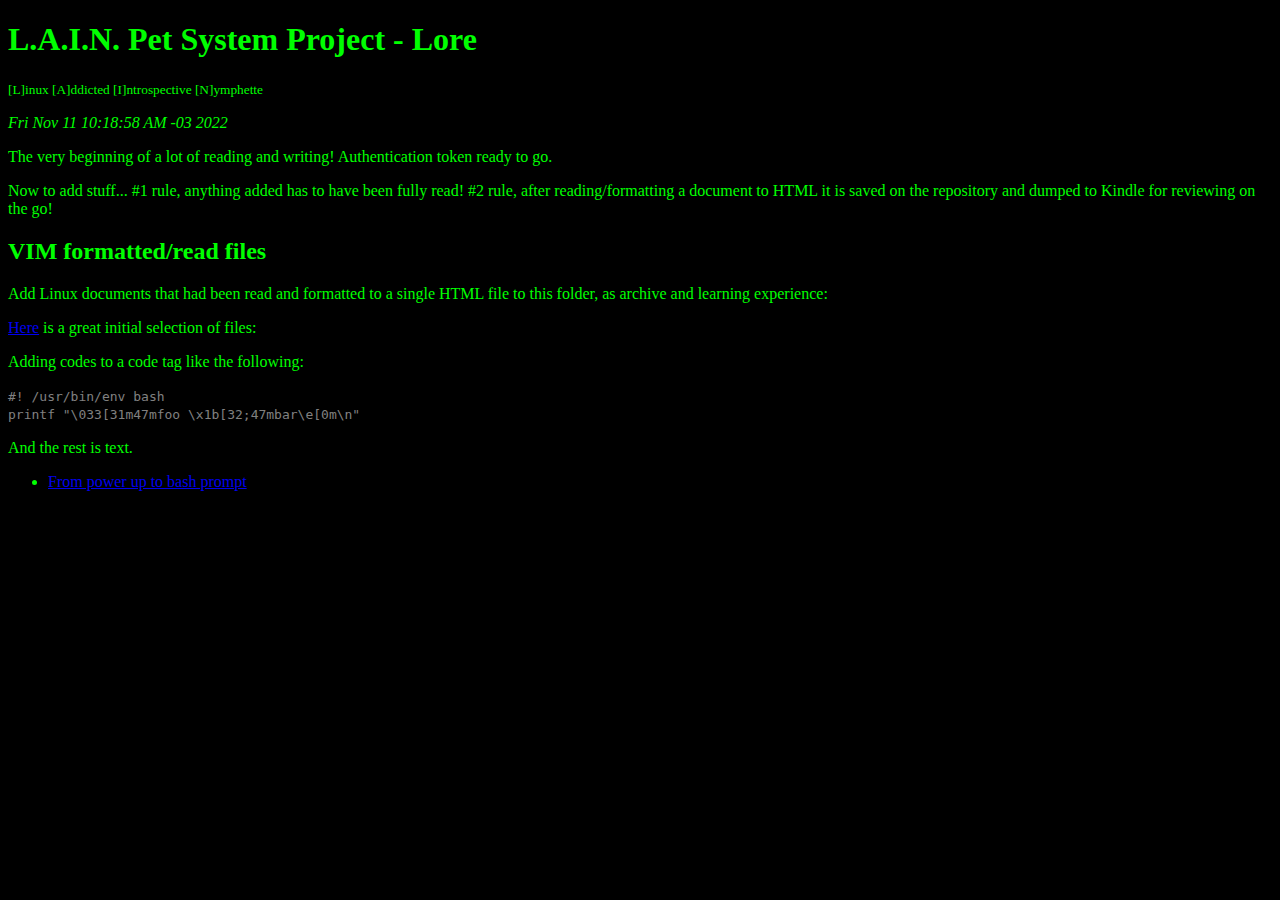
<file: index.html>
<!DOCTYPE html>
<html>
  <head>
    <title>L.A.I.N. Lore</title>
    <link rel="stylesheet" href="style.css">
  </head>
  <body>
    <h1>L.A.I.N. Pet System Project - Lore</h1>
    <p><small>[L]inux [A]ddicted [I]ntrospective [N]ymphette</small></p>
    <p><i>Fri Nov 11 10:18:58 AM -03 2022</i></p>
    <p>The very beginning of a lot of reading and writing! Authentication token ready to go.</p>
    <p>Now to add stuff... #1 rule, anything added has to have been fully read! #2 rule, after reading/formatting a document to HTML it is saved on the repository and dumped to Kindle for reviewing on the go!</p>
    <h2>VIM formatted/read files</h2>
    <p>Add Linux documents that had been read and formatted to a single HTML file to this folder, as archive and learning experience:</p>
    <p><a href="https://tldp.org/HOWTO/HOWTO-INDEX/howtos.html">Here</a> is a great initial selection of files:</p>
    <p>Adding codes to a code tag like the following:</p>
    <code>#! /usr/bin/env bash</code><br>
    <code>printf "\033[31m47mfoo \x1b[32;47mbar\e[0m\n"</code>
    <p>And the rest is text.</p>
    <ul>
      <li><a href="from_powerup_to_bashprompt.html">From power up to bash prompt</a>
    </ul>
  </body>
</html>
</file>
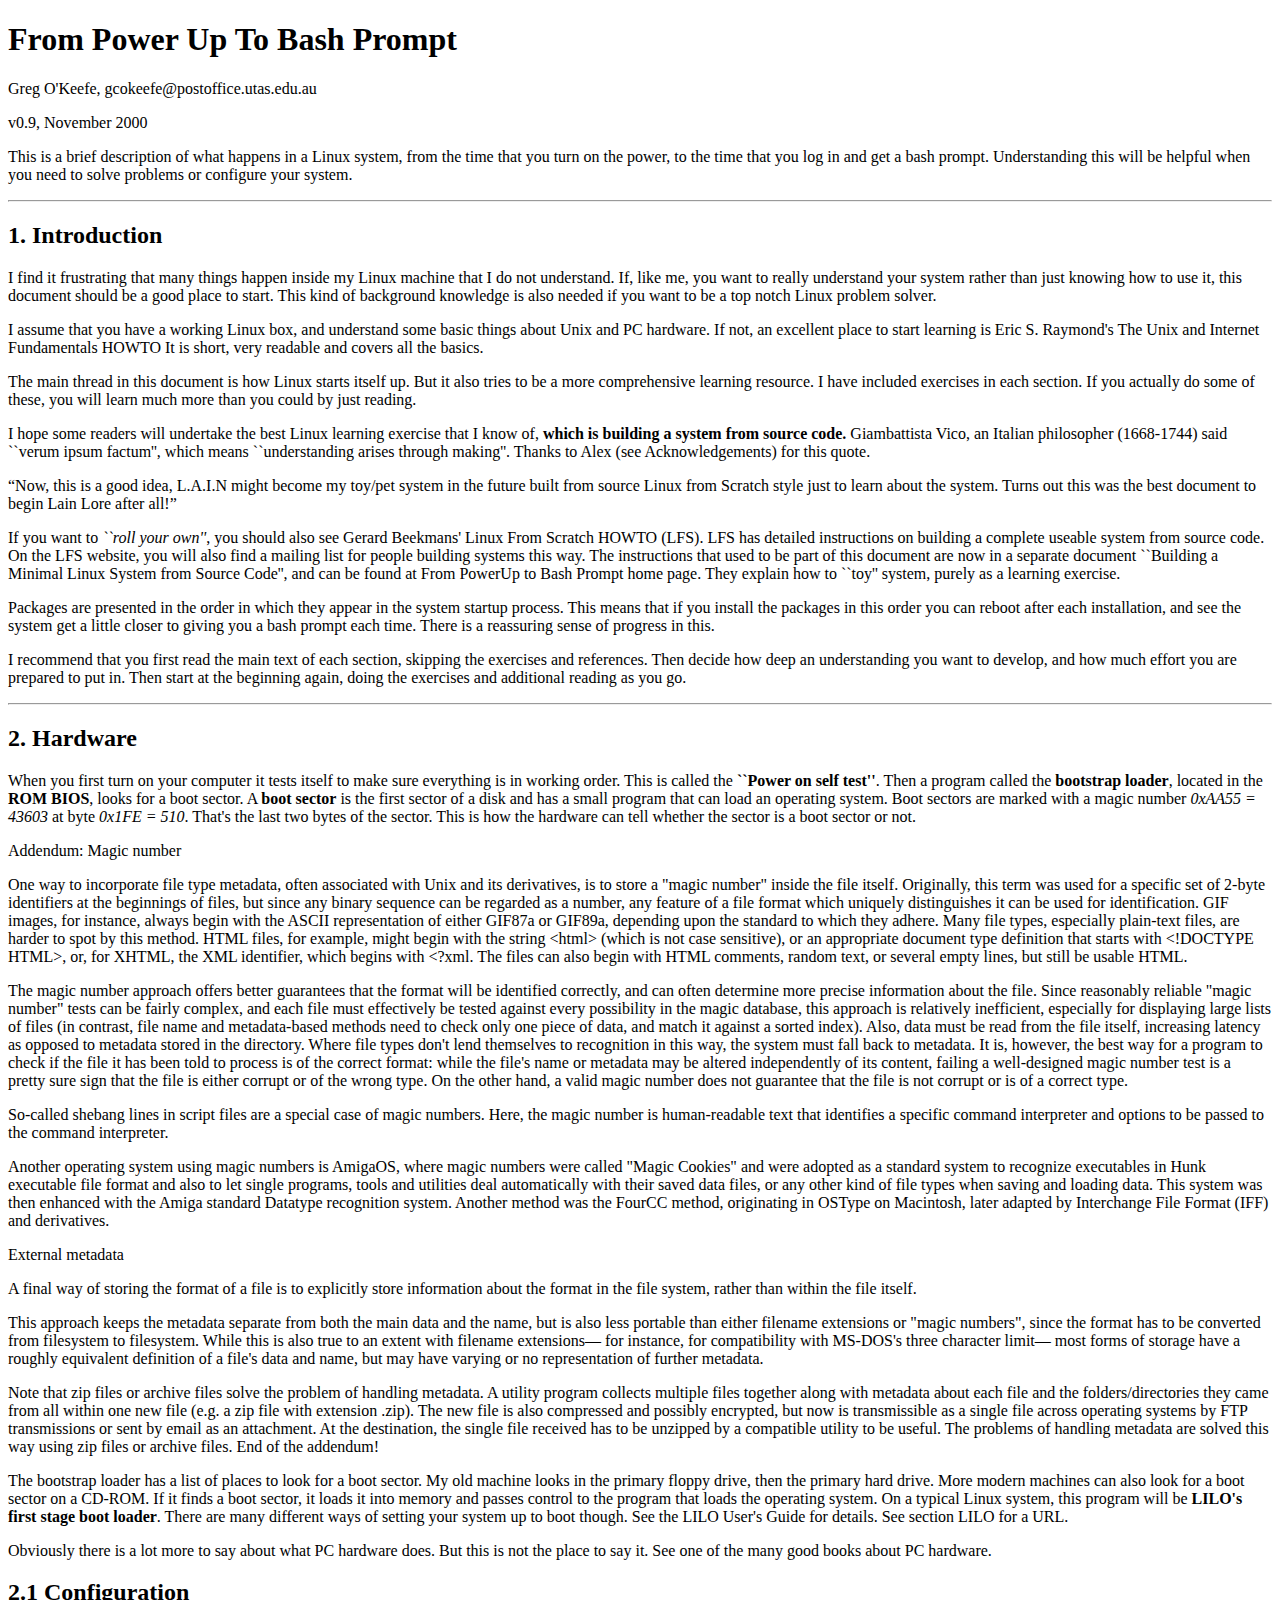
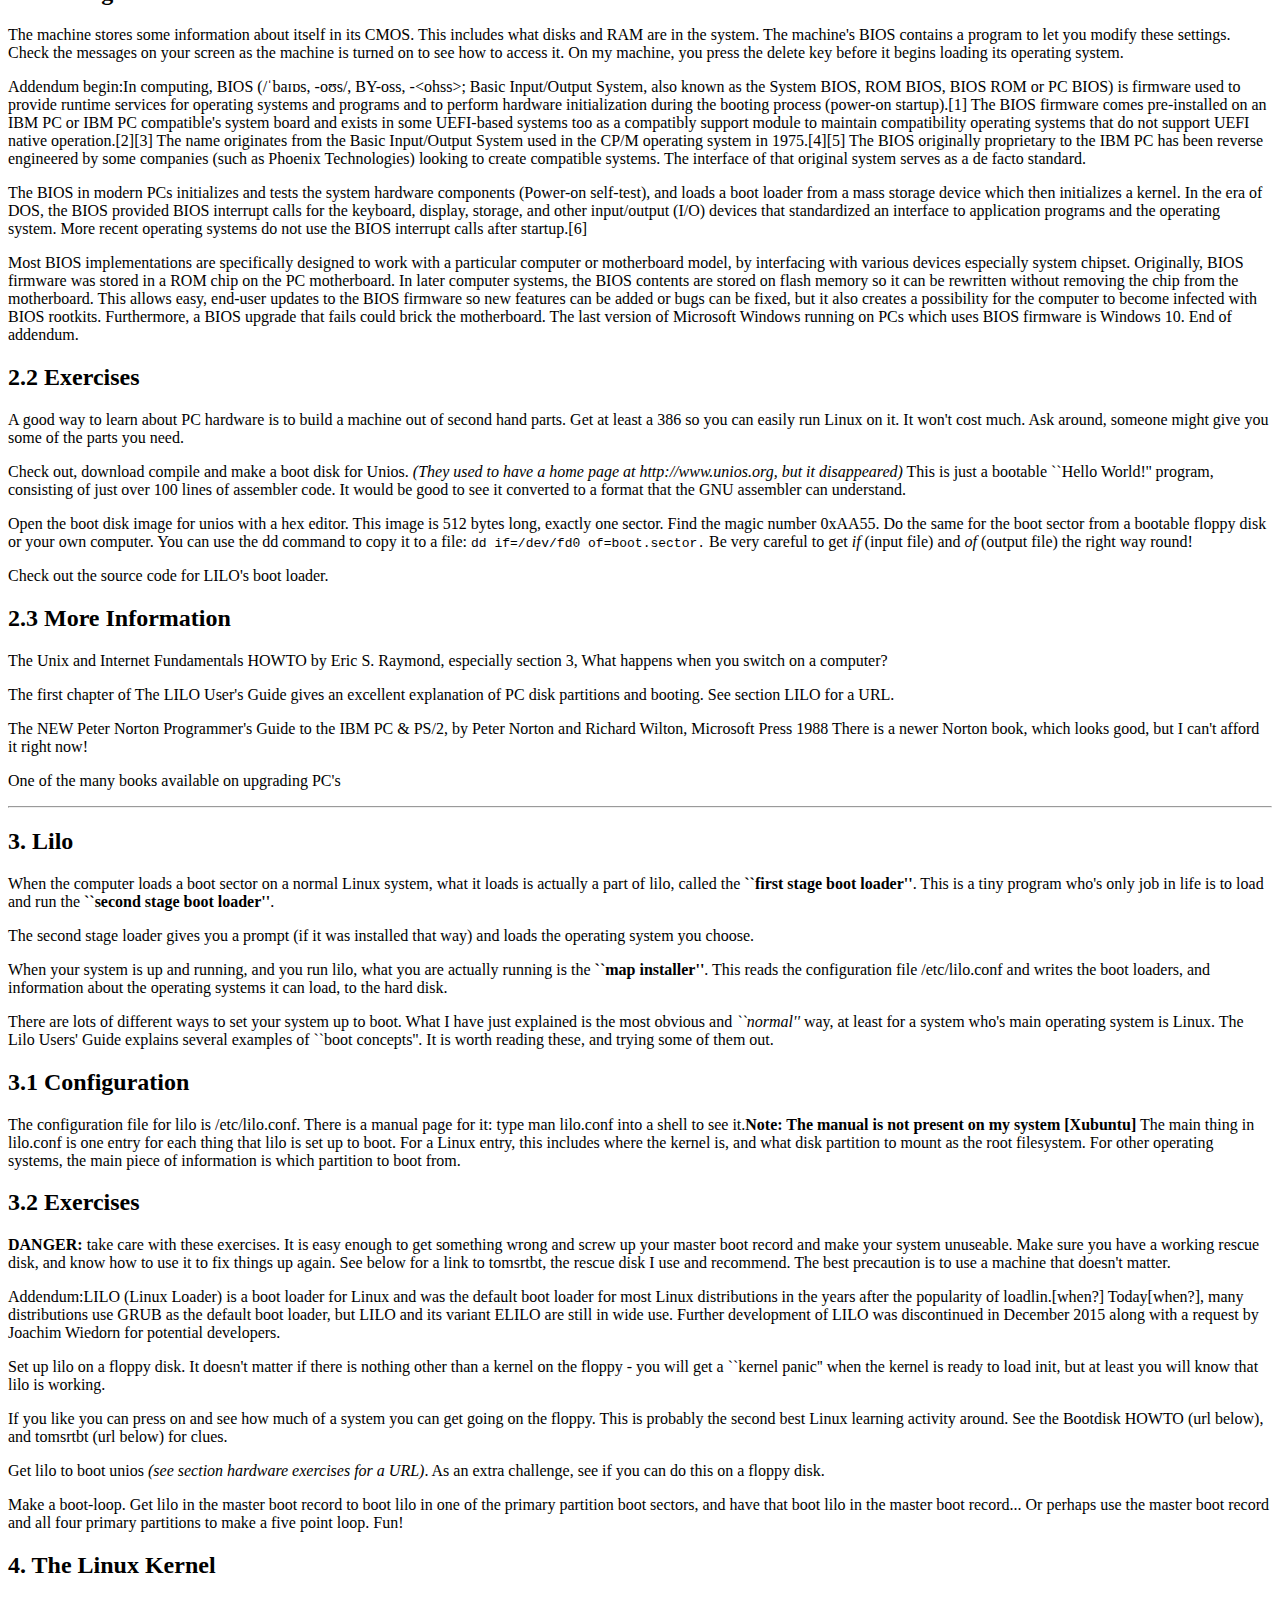
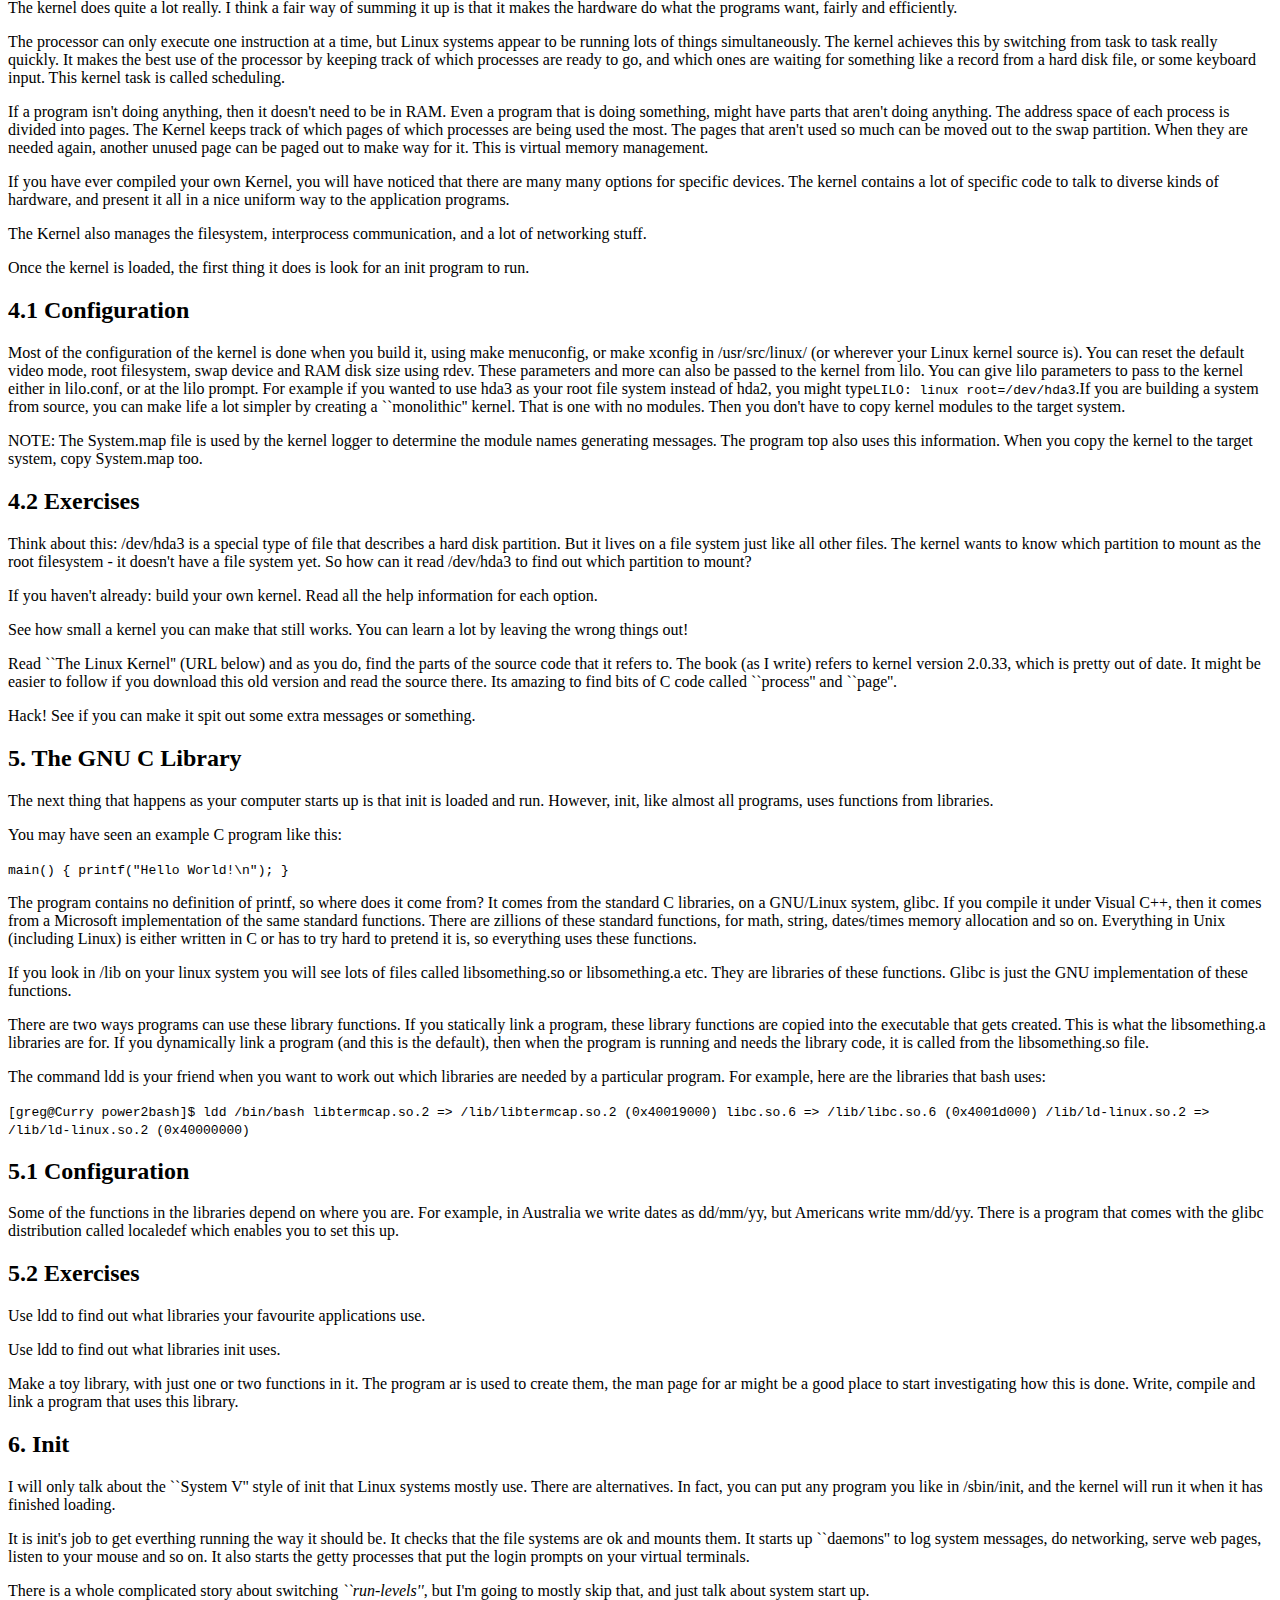
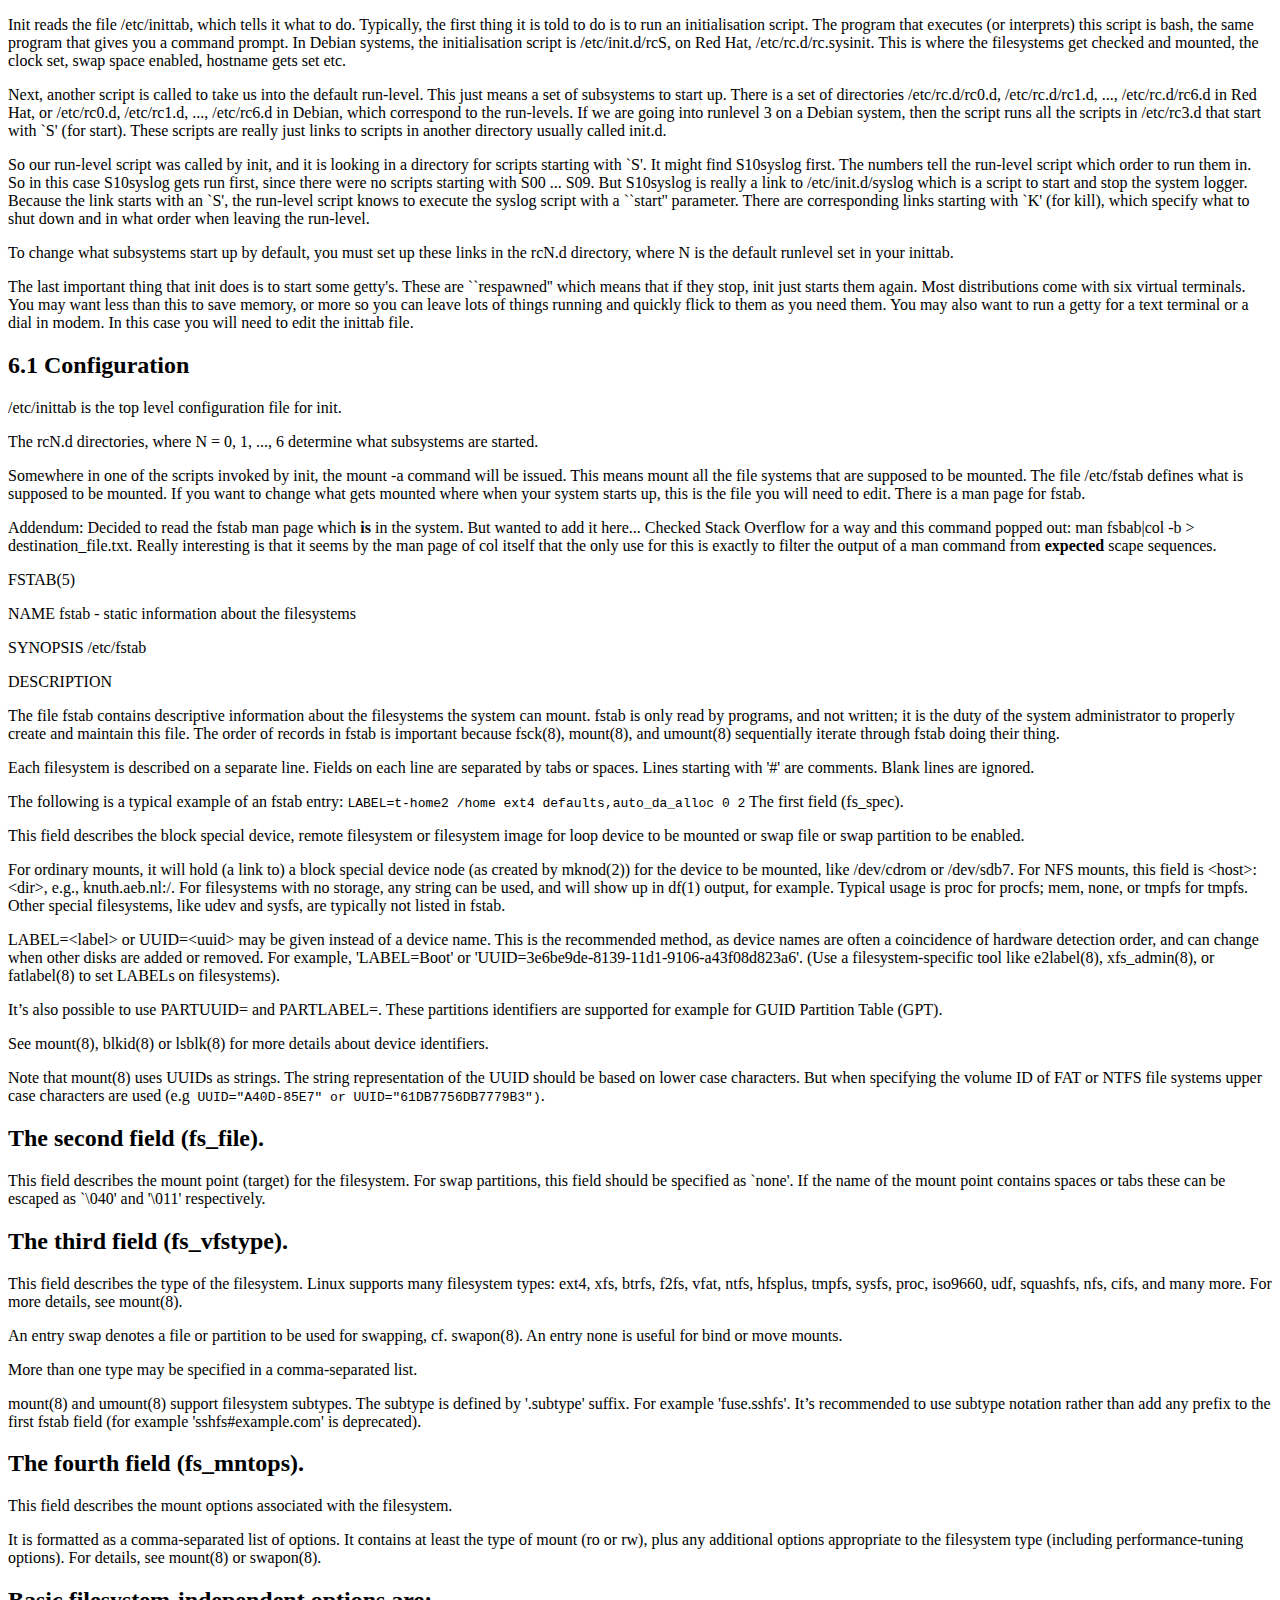
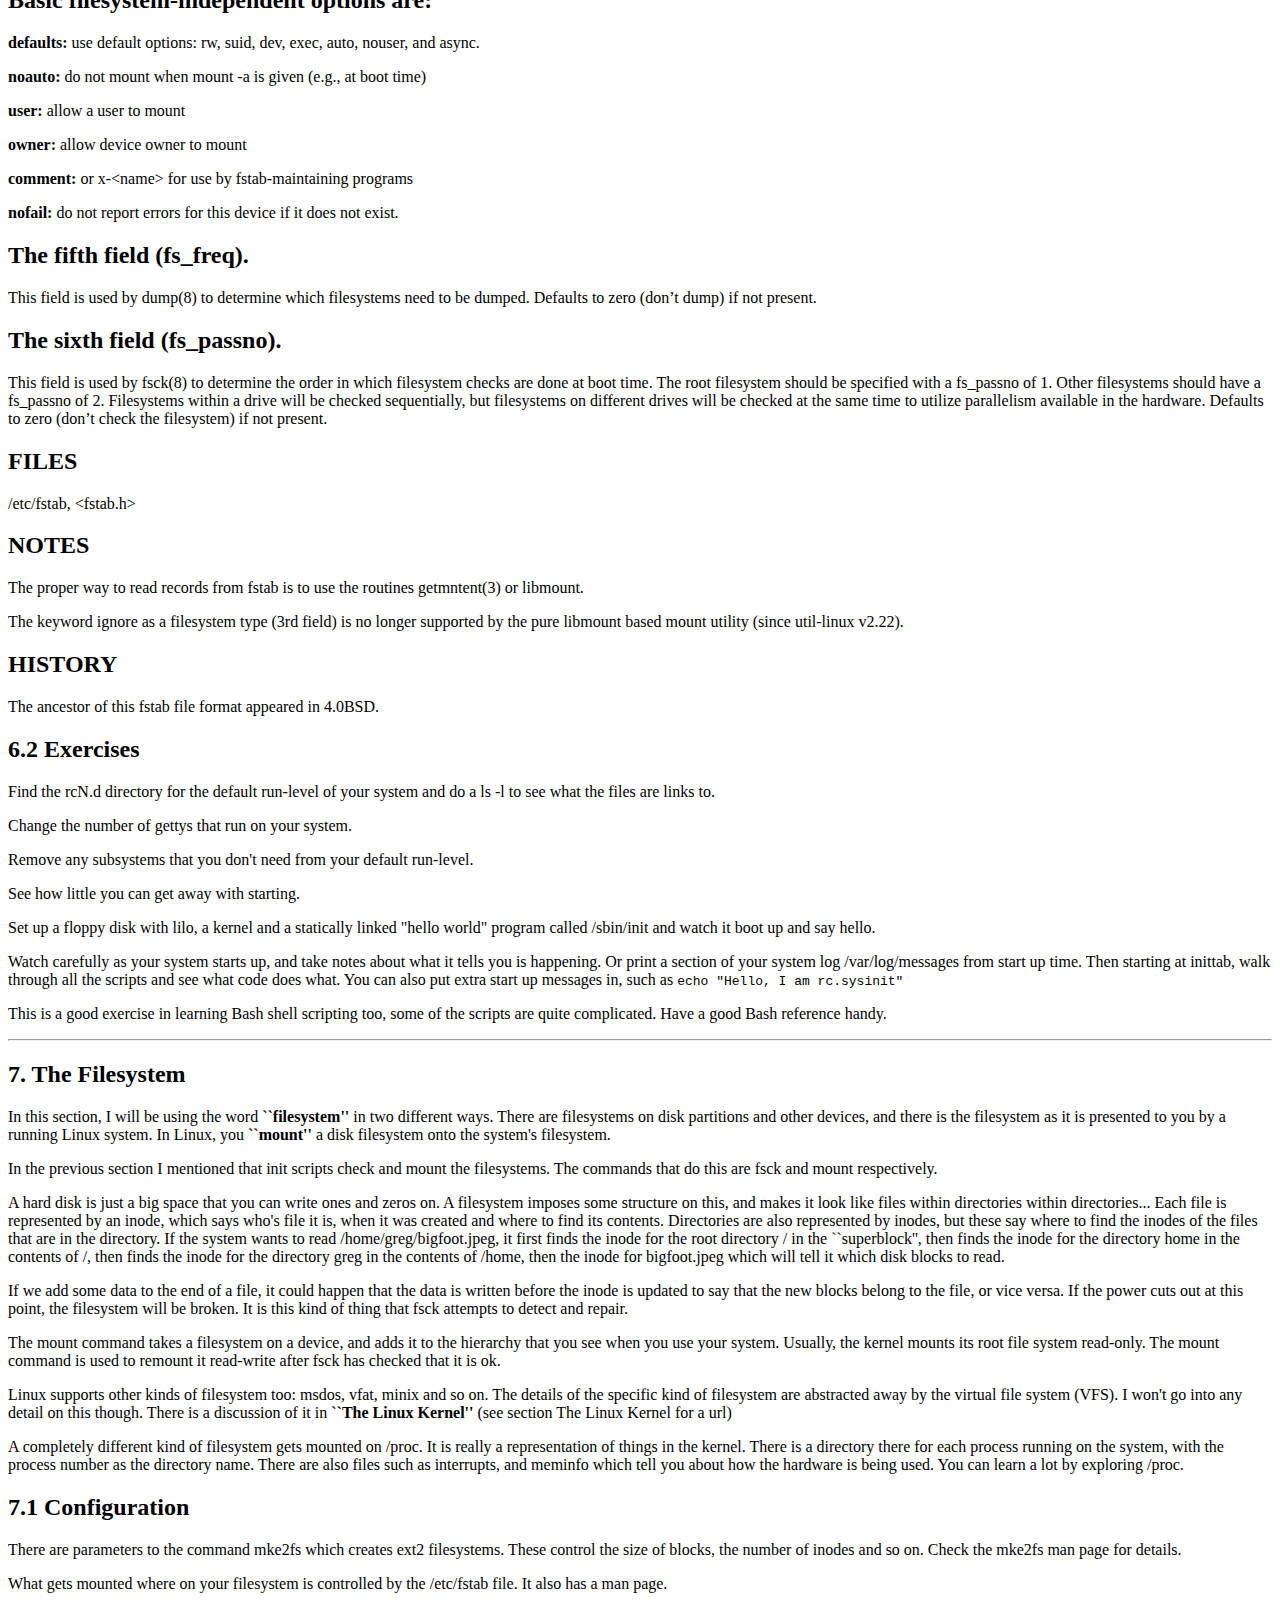
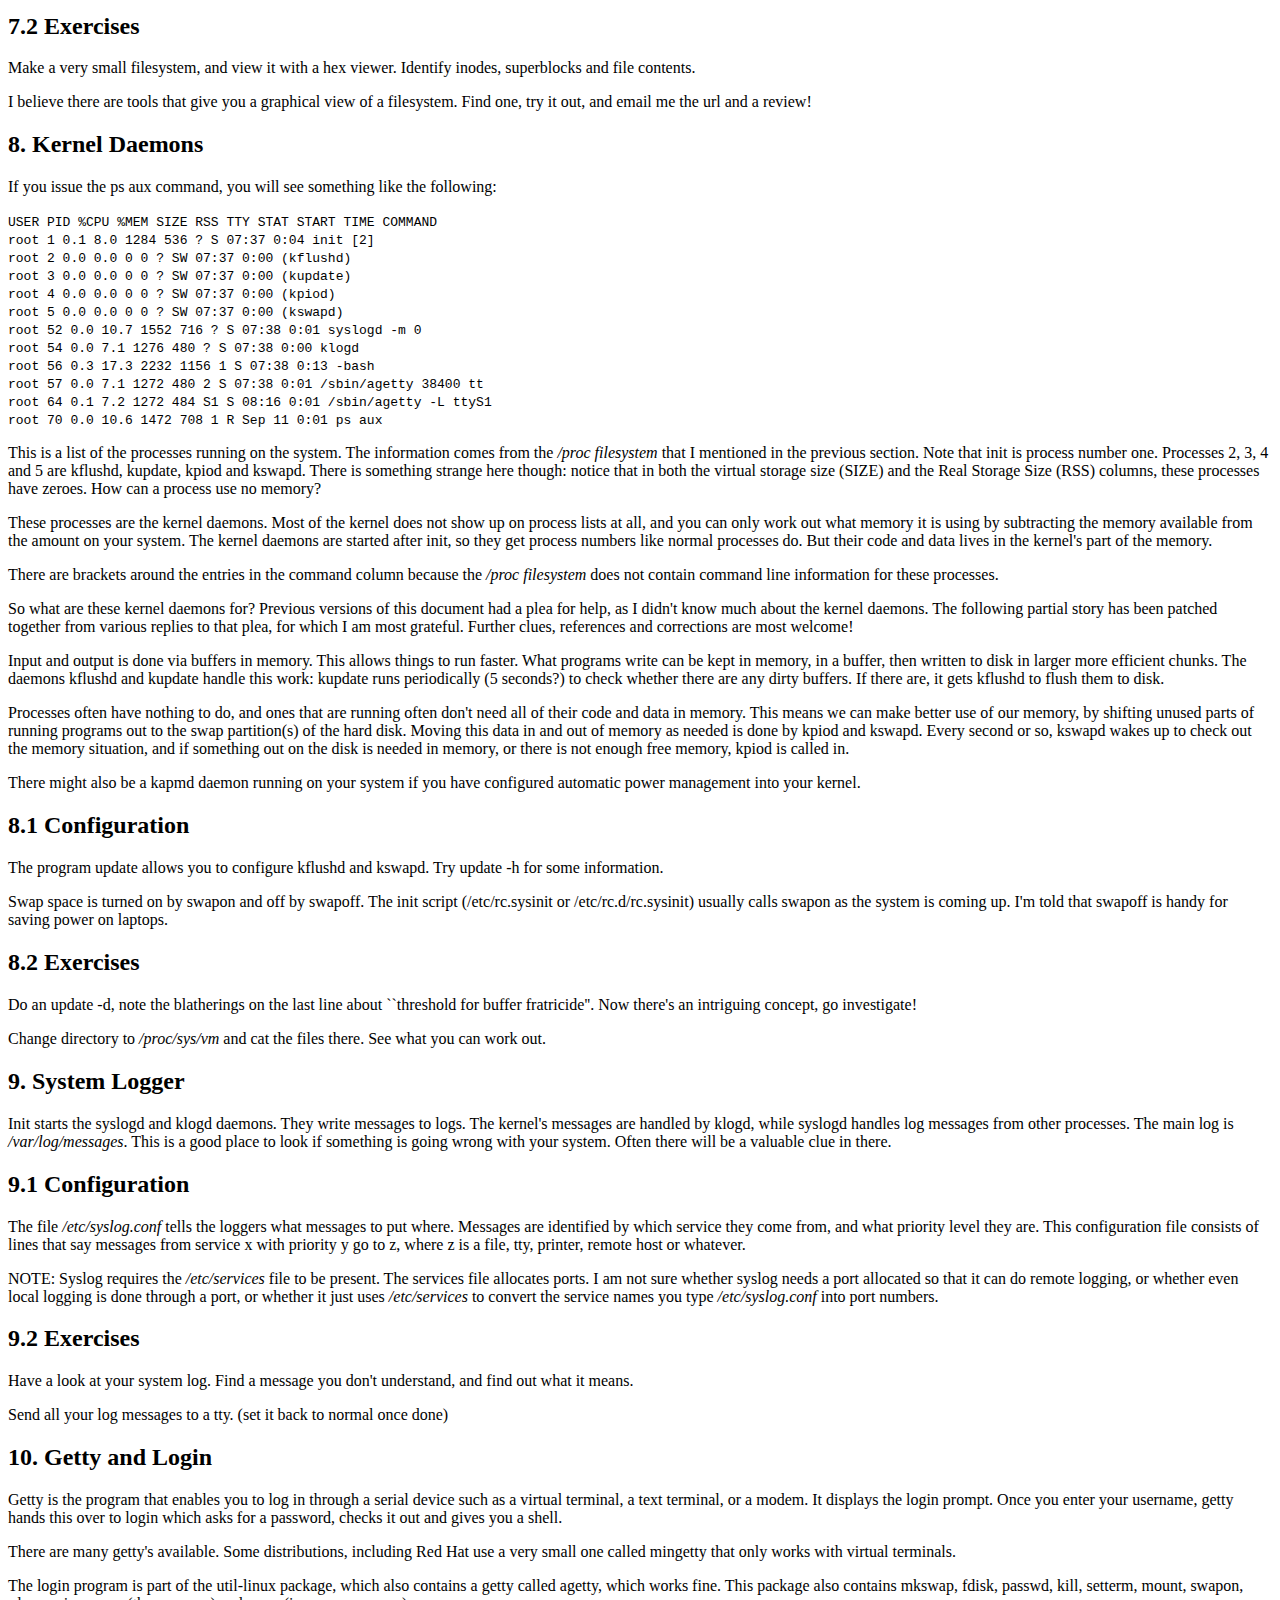
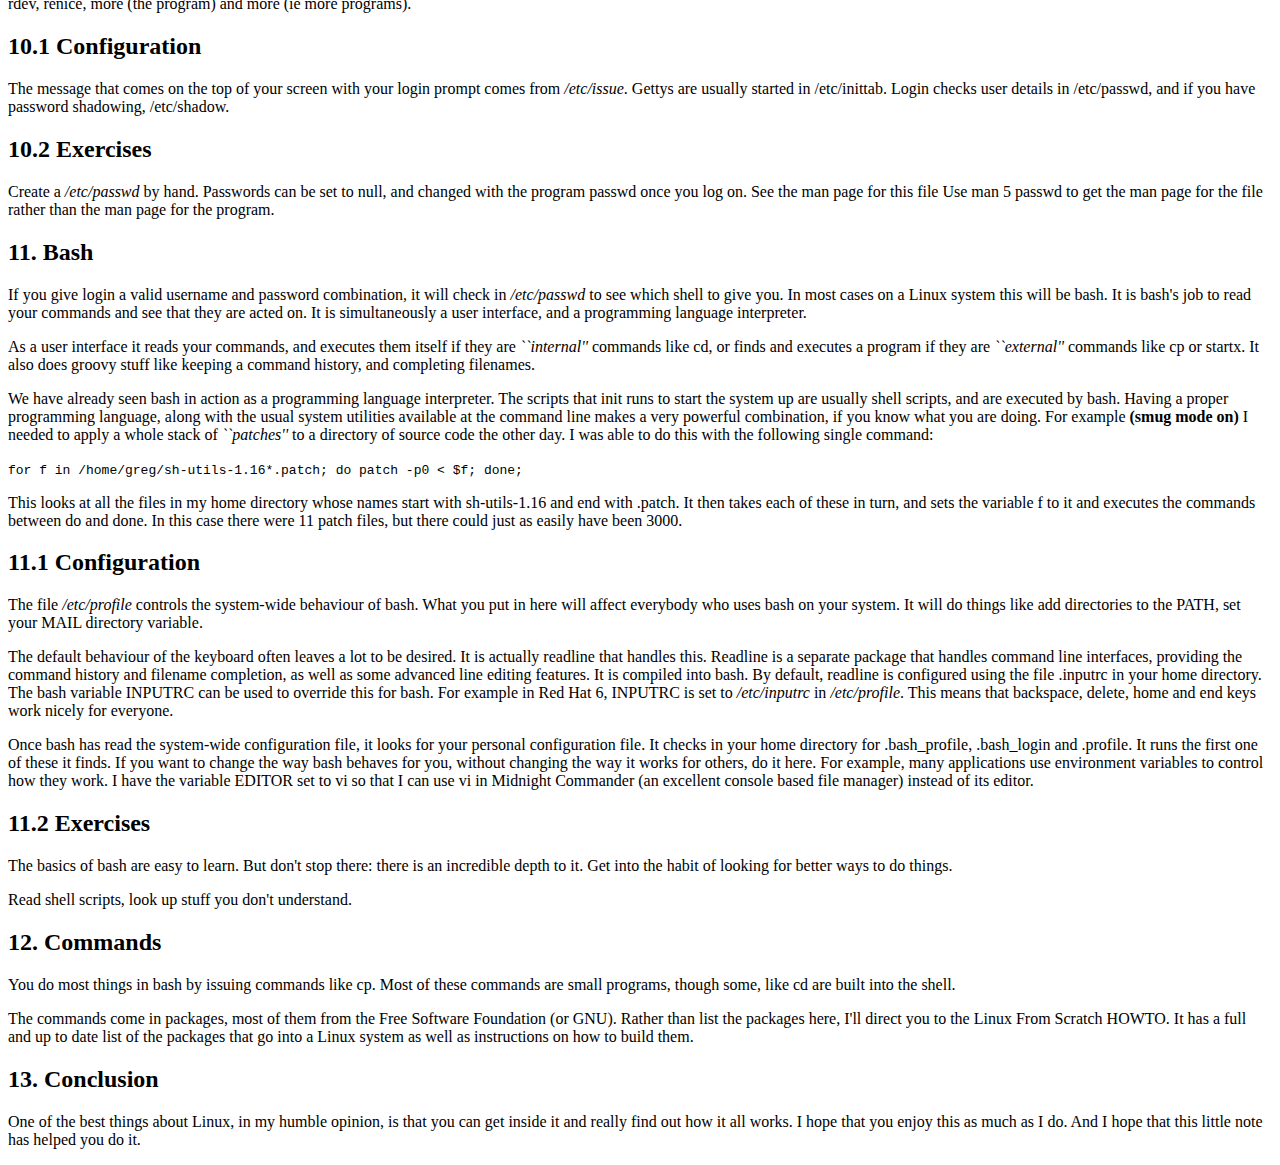
<file: from_powerup_to_bashprompt.html>
<!DOCTYPE html>
<html><head><title>L.A.I.N. Pet Project</title></head><body>
  <h1>From Power Up To Bash Prompt</h1>
  <p>Greg O'Keefe, gcokeefe@postoffice.utas.edu.au</p>
  <p>v0.9, November 2000</p>
  <p>This is a brief description of what happens in a Linux system, from the time that you turn on the power, to the time that you log in and get a bash prompt. Understanding this will be helpful when you need to solve problems or configure your system.</p><hr>
  <h2>1. Introduction</h2>
  <p>I find it frustrating that many things happen inside my Linux machine that I do not understand. If, like me, you want to really understand your system rather than just knowing how to use it, this document should be a good place to start. This kind of background knowledge is also needed if you want to be a top notch Linux problem solver.</p>
  <p>I assume that you have a working Linux box, and understand some basic things about Unix and PC hardware. If not, an excellent place to start learning is Eric S. Raymond's The Unix and Internet Fundamentals HOWTO It is short, very readable and covers all the basics.</p>
  <p>The main thread in this document is how Linux starts itself up. But it also tries to be a more comprehensive learning resource. I have included exercises in each section. If you actually do some of these, you will learn much more than you could by just reading.<p>
  <p>I hope some readers will undertake the best Linux learning exercise that I know of, <strong>which is building a system from source code.</strong> Giambattista Vico, an Italian philosopher (1668-1744) said ``verum ipsum factum'', which means ``understanding arises through making''. Thanks to Alex (see Acknowledgements) for this quote.</p>
  <q>Now, this is a good idea, L.A.I.N might become my toy/pet system in the future built from source Linux from Scratch style just to learn about the system. Turns out this was the best document to begin Lain Lore after all!</q>
  <p>If you want to <i>``roll your own''</i>, you should also see Gerard Beekmans' Linux From Scratch HOWTO (LFS). LFS has detailed instructions on building a complete useable system from source code. On the LFS website, you will also find a mailing list for people building systems this way. The instructions that used to be part of this document are now in a separate document ``Building a Minimal Linux System from Source Code'', and can be found at From PowerUp to Bash Prompt home page. They explain how to ``toy'' system, purely as a learning exercise.</p>
  <p>Packages are presented in the order in which they appear in the system startup process. This means that if you install the packages in this order you can reboot after each installation, and see the system get a little closer to giving you a bash prompt each time. There is a reassuring sense of progress in this.</p>
  <p>I recommend that you first read the main text of each section, skipping the exercises and references. Then decide how deep an understanding you want to develop, and how much effort you are prepared to put in. Then start at the beginning again, doing the exercises and additional reading as you go.</p><hr>
  <h2>2. Hardware</h2>
  <p>When you first turn on your computer it tests itself to make sure everything is in working order. This is called the <strong>``Power on self test''</strong>. Then a program called the <strong>bootstrap loader</strong>, located in the <strong>ROM BIOS</strong>, looks for a boot sector. A <strong>boot sector</strong> is the first sector of a disk and has a small program that can load an operating system. Boot sectors are marked with a magic number <i>0xAA55 = 43603</i> at byte <i>0x1FE = 510</i>. That's the last two bytes of the sector. This is how the hardware can tell whether the sector is a boot sector or not.</p>

  <p>Addendum: Magic number<p>
  <p>One way to incorporate file type metadata, often associated with Unix and its derivatives, is to store a "magic number" inside the file itself. Originally, this term was used for a specific set of 2-byte identifiers at the beginnings of files, but since any binary sequence can be regarded as a number, any feature of a file format which uniquely distinguishes it can be used for identification. GIF images, for instance, always begin with the ASCII representation of either GIF87a or GIF89a, depending upon the standard to which they adhere. Many file types, especially plain-text files, are harder to spot by this method. HTML files, for example, might begin with the string &lt;html&gt; (which is not case sensitive), or an appropriate document type definition that starts with &lt;!DOCTYPE HTML&gt;, or, for XHTML, the XML identifier, which begins with &lt;?xml. The files can also begin with HTML comments, random text, or several empty lines, but still be usable HTML.</p>
  <p>The magic number approach offers better guarantees that the format will be identified correctly, and can often determine more precise information about the file. Since reasonably reliable "magic number" tests can be fairly complex, and each file must effectively be tested against every possibility in the magic database, this approach is relatively inefficient, especially for displaying large lists of files (in contrast, file name and metadata-based methods need to check only one piece of data, and match it against a sorted index). Also, data must be read from the file itself, increasing latency as opposed to metadata stored in the directory. Where file types don't lend themselves to recognition in this way, the system must fall back to metadata. It is, however, the best way for a program to check if the file it has been told to process is of the correct format: while the file's name or metadata may be altered independently of its content, failing a well-designed magic number test is a pretty sure sign that the file is either corrupt or of the wrong type. On the other hand, a valid magic number does not guarantee that the file is not corrupt or is of a correct type.</p>
  <p>So-called shebang lines in script files are a special case of magic numbers. Here, the magic number is human-readable text that identifies a specific command interpreter and options to be passed to the command interpreter.</p>
  <p>Another operating system using magic numbers is AmigaOS, where magic numbers were called "Magic Cookies" and were adopted as a standard system to recognize executables in Hunk executable file format and also to let single programs, tools and utilities deal automatically with their saved data files, or any other kind of file types when saving and loading data. This system was then enhanced with the Amiga standard Datatype recognition system. Another method was the FourCC method, originating in OSType on Macintosh, later adapted by Interchange File Format (IFF) and derivatives.</p>
  <p>External metadata</p>
  <p>A final way of storing the format of a file is to explicitly store information about the format in the file system, rather than within the file itself.</p>
  <p>This approach keeps the metadata separate from both the main data and the name, but is also less portable than either filename extensions or "magic numbers", since the format has to be converted from filesystem to filesystem. While this is also true to an extent with filename extensions— for instance, for compatibility with MS-DOS's three character limit— most forms of storage have a roughly equivalent definition of a file's data and name, but may have varying or no representation of further metadata.</p>
  <p>Note that zip files or archive files solve the problem of handling metadata. A utility program collects multiple files together along with metadata about each file and the folders/directories they came from all within one new file (e.g. a zip file with extension .zip). The new file is also compressed and possibly encrypted, but now is transmissible as a single file across operating systems by FTP transmissions or sent by email as an attachment. At the destination, the single file received has to be unzipped by a compatible utility to be useful. The problems of handling metadata are solved this way using zip files or archive files. End of the addendum!</P>
  <p>The bootstrap loader has a list of places to look for a boot sector. My old machine looks in the primary floppy drive, then the primary hard drive. More modern machines can also look for a boot sector on a CD-ROM. If it finds a boot sector, it loads it into memory and passes control to the program that loads the operating system. On a typical Linux system, this program will be <strong>LILO's first stage boot loader</strong>. There are many different ways of setting your system up to boot though. See the LILO User's Guide for details. See section LILO for a URL.</p>
  <p>Obviously there is a lot more to say about what PC hardware does. But this is not the place to say it. See one of the many good books about PC hardware.</p>
  <h2>2.1 Configuration</h2>
  <p>The machine stores some information about itself in its CMOS. This includes what disks and RAM are in the system. The machine's BIOS contains a program to let you modify these settings. Check the messages on your screen as the machine is turned on to see how to access it. On my machine, you press the delete key before it begins loading its operating system.</p>
  <p>Addendum begin:In computing, BIOS (/ˈbaɪɒs, -oʊs/, BY-oss, -&lt;ohss&gt;; Basic Input/Output System, also known as the System BIOS, ROM BIOS, BIOS ROM or PC BIOS) is firmware used to provide runtime services for operating systems and programs and to perform hardware initialization during the booting process (power-on startup).[1] The BIOS firmware comes pre-installed on an IBM PC or IBM PC compatible's system board and exists in some UEFI-based systems too as a compatibly support module to maintain compatibility operating systems that do not support UEFI native operation.[2][3] The name originates from the Basic Input/Output System used in the CP/M operating system in 1975.[4][5] The BIOS originally proprietary to the IBM PC has been reverse engineered by some companies (such as Phoenix Technologies) looking to create compatible systems. The interface of that original system serves as a de facto standard.</p>
  <p>The BIOS in modern PCs initializes and tests the system hardware components (Power-on self-test), and loads a boot loader from a mass storage device which then initializes a kernel. In the era of DOS, the BIOS provided BIOS interrupt calls for the keyboard, display, storage, and other input/output (I/O) devices that standardized an interface to application programs and the operating system. More recent operating systems do not use the BIOS interrupt calls after startup.[6]</p>
  <p>Most BIOS implementations are specifically designed to work with a particular computer or motherboard model, by interfacing with various devices especially system chipset. Originally, BIOS firmware was stored in a ROM chip on the PC motherboard. In later computer systems, the BIOS contents are stored on flash memory so it can be rewritten without removing the chip from the motherboard. This allows easy, end-user updates to the BIOS firmware so new features can be added or bugs can be fixed, but it also creates a possibility for the computer to become infected with BIOS rootkits. Furthermore, a BIOS upgrade that fails could brick the motherboard. The last version of Microsoft Windows running on PCs which uses BIOS firmware is Windows 10. End of addendum.</p>
  <h2>2.2 Exercises</h2>
  <p>A good way to learn about PC hardware is to build a machine out of second hand parts. Get at least a 386 so you can easily run Linux on it. It won't cost much. Ask around, someone might give you some of the parts you need.</p>
  <p>Check out, download compile and make a boot disk for Unios. <i>(They used to have a home page at http://www.unios.org, but it disappeared)</i> This is just a bootable ``Hello World!'' program, consisting of just over 100 lines of assembler code. It would be good to see it converted to a format that the GNU assembler can understand.</p>
  <p>Open the boot disk image for unios with a hex editor. This image is 512 bytes long, exactly one sector. Find the magic number 0xAA55. Do the same for the boot sector from a bootable floppy disk or your own computer. You can use the dd command to copy it to a file: <code>dd if=/dev/fd0 of=boot.sector.</code> Be very careful to get <i>if</i> (input file) and <i>of</i> (output file) the right way round!</p>
  <p>Check out the source code for LILO's boot loader.</p>
  <h2>2.3 More Information</h2>
  <p>The Unix and Internet Fundamentals HOWTO by Eric S. Raymond, especially section 3, What happens when you switch on a computer?</p>
  <p>The first chapter of The LILO User's Guide gives an excellent explanation of PC disk partitions and booting. See section LILO for a URL.</p>
  <p>The NEW Peter Norton Programmer's Guide to the IBM PC & PS/2, by Peter Norton and Richard Wilton, Microsoft Press 1988 There is a newer Norton book, which looks good, but I can't afford it right now!</p>
  <p>One of the many books available on upgrading PC's</p><hr>
  <h2>3. Lilo</h2>
  <p>When the computer loads a boot sector on a normal Linux system, what it loads is actually a part of lilo, called the <strong>``first stage boot loader''</strong>. This is a tiny program who's only job in life is to load and run the <strong>``second stage boot loader''</strong>.</p>
  <p>The second stage loader gives you a prompt (if it was installed that way) and loads the operating system you choose.</p>
  <p>When your system is up and running, and you run lilo, what you are actually running is the <strong>``map installer''</strong>. This reads the configuration file /etc/lilo.conf and writes the boot loaders, and information about the operating systems it can load, to the hard disk.</p>
  <p>There are lots of different ways to set your system up to boot. What I have just explained is the most obvious and <i>``normal''</i> way, at least for a system who's main operating system is Linux. The Lilo Users' Guide explains several examples of ``boot concepts''. It is worth reading these, and trying some of them out.</p>
  <h2>3.1 Configuration</h2>
  <p>The configuration file for lilo is /etc/lilo.conf. There is a manual page for it: type man lilo.conf into a shell to see it.<strong>Note: The manual is not present on my system [Xubuntu]</strong> The main thing in lilo.conf is one entry for each thing that lilo is set up to boot. For a Linux entry, this includes where the kernel is, and what disk partition to mount as the root filesystem. For other operating systems, the main piece of information is which partition to boot from.</p>
  <h2>3.2 Exercises</h2>
  <p><strong>DANGER:</strong> take care with these exercises. It is easy enough to get something wrong and screw up your master boot record and make your system unuseable. Make sure you have a working rescue disk, and know how to use it to fix things up again. See below for a link to tomsrtbt, the rescue disk I use and recommend. The best precaution is to use a machine that doesn't matter.</p><p>Addendum:LILO (Linux Loader) is a boot loader for Linux and was the default boot loader for most Linux distributions in the years after the popularity of loadlin.[when?] Today[when?], many distributions use GRUB as the default boot loader, but LILO and its variant ELILO are still in wide use. Further development of LILO was discontinued in December 2015 along with a request by Joachim Wiedorn for potential developers.</p>
  <p>Set up lilo on a floppy disk. It doesn't matter if there is nothing other than a kernel on the floppy - you will get a ``kernel panic'' when the kernel is ready to load init, but at least you will know that lilo is working.</p>
  <p>If you like you can press on and see how much of a system you can get going on the floppy. This is probably the second best Linux learning activity around. See the Bootdisk HOWTO (url below), and tomsrtbt (url below) for clues.</p>
  <p>Get lilo to boot unios <i>(see section hardware exercises for a URL)</i>. As an extra challenge, see if you can do this on a floppy disk.</p>
  <p>Make a boot-loop. Get lilo in the master boot record to boot lilo in one of the primary partition boot sectors, and have that boot lilo in the master boot record... Or perhaps use the master boot record and all four primary partitions to make a five point loop. Fun!</p>
  <h2>4. The Linux Kernel</h2>
  <p>The kernel does quite a lot really. I think a fair way of summing it up is that it makes the hardware do what the programs want, fairly and efficiently.</p>
  <p>The processor can only execute one instruction at a time, but Linux systems appear to be running lots of things simultaneously. The kernel achieves this by switching from task to task really quickly. It makes the best use of the processor by keeping track of which processes are ready to go, and which ones are waiting for something like a record from a hard disk file, or some keyboard input. This kernel task is called scheduling.</p>
  <p>If a program isn't doing anything, then it doesn't need to be in RAM. Even a program that is doing something, might have parts that aren't doing anything. The address space of each process is divided into pages. The Kernel keeps track of which pages of which processes are being used the most. The pages that aren't used so much can be moved out to the swap partition. When they are needed again, another unused page can be paged out to make way for it. This is virtual memory management.</p>
  <p>If you have ever compiled your own Kernel, you will have noticed that there are many many options for specific devices. The kernel contains a lot of specific code to talk to diverse kinds of hardware, and present it all in a nice uniform way to the application programs.</p>
  <p>The Kernel also manages the filesystem, interprocess communication, and a lot of networking stuff.</p>
  <p>Once the kernel is loaded, the first thing it does is look for an init program to run.</p>
  <h2>4.1 Configuration</h2>
  <p>Most of the configuration of the kernel is done when you build it, using make menuconfig, or make xconfig in /usr/src/linux/ (or wherever your Linux kernel source is). You can reset the default video mode, root filesystem, swap device and RAM disk size using rdev. These parameters and more can also be passed to the kernel from lilo. You can give lilo parameters to pass to the kernel either in lilo.conf, or at the lilo prompt. For example if you wanted to use hda3 as your root file system instead of hda2, you might type<code>LILO: linux root=/dev/hda3</code>.If you are building a system from source, you can make life a lot simpler by creating a ``monolithic'' kernel. That is one with no modules. Then you don't have to copy kernel modules to the target system.</p>
  <p>NOTE: The System.map file is used by the kernel logger to determine the module names generating messages. The program top also uses this information. When you copy the kernel to the target system, copy System.map too.</p>
  <h2>4.2 Exercises</h2>
  <p>Think about this: /dev/hda3 is a special type of file that describes a hard disk partition. But it lives on a file system just like all other files. The kernel wants to know which partition to mount as the root filesystem - it doesn't have a file system yet. So how can it read /dev/hda3 to find out which partition to mount?</p>
  <p>If you haven't already: build your own kernel. Read all the help information for each option.</p>
  <p>See how small a kernel you can make that still works. You can learn a lot by leaving the wrong things out!</p>
  <p>Read ``The Linux Kernel'' (URL below) and as you do, find the parts of the source code that it refers to. The book (as I write) refers to kernel version 2.0.33, which is pretty out of date. It might be easier to follow if you download this old version and read the source there. Its amazing to find bits of C code called ``process'' and ``page''.</p>
  <p>Hack! See if you can make it spit out some extra messages or something.</p>
  <h2>5. The GNU C Library</h2>
  <p>The next thing that happens as your computer starts up is that init is loaded and run. However, init, like almost all programs, uses functions from libraries.<p>
  <p>You may have seen an example C program like this:</p>
  <code>
	  main() {
		  printf("Hello World!\n");
	  }
  </code>
  <p>The program contains no definition of printf, so where does it come from? It comes from the standard C libraries, on a GNU/Linux system, glibc. If you compile it under Visual C++, then it comes from a Microsoft implementation of the same standard functions. There are zillions of these standard functions, for math, string, dates/times memory allocation and so on. Everything in Unix (including Linux) is either written in C or has to try hard to pretend it is, so everything uses these functions.</p>
  <p>If you look in /lib on your linux system you will see lots of files called libsomething.so or libsomething.a etc. They are libraries of these functions. Glibc is just the GNU implementation of these functions.</p>
  <p>There are two ways programs can use these library functions. If you statically link a program, these library functions are copied into the executable that gets created. This is what the libsomething.a libraries are for. If you dynamically link a program (and this is the default), then when the program is running and needs the library code, it is called from the libsomething.so file.</p>
  <p>The command ldd is your friend when you want to work out which libraries are needed by a particular program. For example, here are the libraries that bash uses:</p><code>
	  [greg@Curry power2bash]$ ldd /bin/bash
		  libtermcap.so.2 => /lib/libtermcap.so.2 (0x40019000)
		  libc.so.6 => /lib/libc.so.6 (0x4001d000)
		  /lib/ld-linux.so.2 => /lib/ld-linux.so.2 (0x40000000)
  </code></p>
  <h2>5.1 Configuration</h2>
  <p>Some of the functions in the libraries depend on where you are. For example, in Australia we write dates as dd/mm/yy, but Americans write mm/dd/yy. There is a program that comes with the glibc distribution called localedef which enables you to set this up.<p>
  <h2>5.2 Exercises</h2>
  <p>Use ldd to find out what libraries your favourite applications use.</p>
  <p>Use ldd to find out what libraries init uses.</p>
  <p>Make a toy library, with just one or two functions in it. The program ar is used to create them, the man page for ar might be a good place to start investigating how this is done. Write, compile and link a program that uses this library.</p>
  <h2>6. Init</h2>
  <p>I will only talk about the ``System V'' style of init that Linux systems mostly use. There are alternatives. In fact, you can put any program you like in /sbin/init, and the kernel will run it when it has finished loading.</p>
  <p>It is init's job to get everthing running the way it should be. It checks that the file systems are ok and mounts them. It starts up ``daemons'' to log system messages, do networking, serve web pages, listen to your mouse and so on. It also starts the getty processes that put the login prompts on your virtual terminals.</p>
  <p>There is a whole complicated story about switching <i>``run-levels''</i>, but I'm going to mostly skip that, and just talk about system start up.</p>
  <p>Init reads the file /etc/inittab, which tells it what to do. Typically, the first thing it is told to do is to run an initialisation script. The program that executes (or interprets) this script is bash, the same program that gives you a command prompt. In Debian systems, the initialisation script is /etc/init.d/rcS, on Red Hat, /etc/rc.d/rc.sysinit. This is where the filesystems get checked and mounted, the clock set, swap space enabled, hostname gets set etc.</p>
  <p>Next, another script is called to take us into the default run-level. This just means a set of subsystems to start up. There is a set of directories /etc/rc.d/rc0.d, /etc/rc.d/rc1.d, ..., /etc/rc.d/rc6.d in Red Hat, or /etc/rc0.d, /etc/rc1.d, ..., /etc/rc6.d in Debian, which correspond to the run-levels. If we are going into runlevel 3 on a Debian system, then the script runs all the scripts in /etc/rc3.d that start with `S' (for start). These scripts are really just links to scripts in another directory usually called init.d.</p>
  <p>So our run-level script was called by init, and it is looking in a directory for scripts starting with `S'. It might find S10syslog first. The numbers tell the run-level script which order to run them in. So in this case S10syslog gets run first, since there were no scripts starting with S00 ... S09. But S10syslog is really a link to /etc/init.d/syslog which is a script to start and stop the system logger. Because the link starts with an `S', the run-level script knows to execute the syslog script with a ``start'' parameter. There are corresponding links starting with `K' (for kill), which specify what to shut down and in what order when leaving the run-level.</p>
  <p>To change what subsystems start up by default, you must set up these links in the rcN.d directory, where N is the default runlevel set in your inittab.</p>
  <p>The last important thing that init does is to start some getty's. These are ``respawned'' which means that if they stop, init just starts them again. Most distributions come with six virtual terminals. You may want less than this to save memory, or more so you can leave lots of things running and quickly flick to them as you need them. You may also want to run a getty for a text terminal or a dial in modem. In this case you will need to edit the inittab file.</p>
  <h2>6.1 Configuration</h2>
  <p>/etc/inittab is the top level configuration file for init.</p>
  <p>The rcN.d directories, where N = 0, 1, ..., 6 determine what subsystems are started.</p>
  <p>Somewhere in one of the scripts invoked by init, the mount -a command will be issued. This means mount all the file systems that are supposed to be mounted. The file /etc/fstab defines what is supposed to be mounted. If you want to change what gets mounted where when your system starts up, this is the file you will need to edit. There is a man page for fstab.</p>
  <p>Addendum: Decided to read the fstab man page which <strong>is</strong> in the system. But wanted to add it here... Checked Stack Overflow for a way and this command popped out: man fsbab|col -b > destination_file.txt. Really interesting is that it seems by the man page of col itself that the only use for this is exactly to filter the output of a man command from <strong>expected</strong> scape sequences.</p>
  <p>FSTAB(5)</p>
  <p>NAME fstab - static information about the filesystems</p>
  <p>SYNOPSIS /etc/fstab</p>
  <p>DESCRIPTION</p>
  <p>The file fstab contains descriptive information about the filesystems the system can mount. fstab is only read by programs, and not written; it is the duty of the system administrator to properly create and maintain this file. The order of records in fstab is important because fsck(8), mount(8), and umount(8) sequentially iterate through fstab doing their thing.</p>
  <p>Each filesystem is described on a separate line. Fields on each line are separated by tabs or spaces. Lines starting with '#' are comments. Blank lines are ignored.</p>
  <p>The following is a typical example of an fstab entry: <code>LABEL=t-home2   /home      ext4    defaults,auto_da_alloc	  0  2</code> The first field (fs_spec).</p>
  <p>This field describes the block special device, remote filesystem or filesystem image for loop device to be mounted or swap file or swap partition to be enabled.</p>
  <p>For ordinary mounts, it will hold (a link to) a block special device node (as created by mknod(2)) for the device to be mounted, like /dev/cdrom or /dev/sdb7. For NFS mounts, this field is &lt;host&gt;:&lt;dir&gt;, e.g., knuth.aeb.nl:/. For filesystems with no storage, any string can be used, and will show up in df(1) output, for example. Typical usage is proc for procfs; mem, none, or tmpfs for tmpfs. Other special filesystems, like udev and sysfs, are typically not listed in fstab.</p>
  <p>LABEL=&lt;label&gt; or UUID=&lt;uuid&gt; may be given instead of a device name. This is the recommended method, as device names are often a coincidence of hardware detection order, and can change when other disks are added or removed. For example, 'LABEL=Boot' or 'UUID=3e6be9de-8139-11d1-9106-a43f08d823a6'. (Use a filesystem-specific tool like e2label(8), xfs_admin(8), or fatlabel(8) to set LABELs on filesystems).</p>
  <p>It’s also possible to use PARTUUID= and PARTLABEL=. These partitions identifiers are supported for example for GUID Partition Table (GPT).</p>
  <p>See mount(8), blkid(8) or lsblk(8) for more details about device identifiers.</p>
  <p>Note that mount(8) uses UUIDs as strings. The string representation of the UUID should be based on lower case characters. But when specifying the volume ID of FAT or NTFS file systems upper case characters are used (e.g<code> UUID="A40D-85E7" or UUID="61DB7756DB7779B3")</code>.</p>
  <h2>The second field (fs_file).</h2>
  <p>This field describes the mount point (target) for the filesystem. For swap partitions, this field should be specified as `none'. If the name of the mount point contains spaces or tabs these can be escaped as `\040' and '\011' respectively.</p>
  <h2>The third field (fs_vfstype).</h2>
  <p>This field describes the type of the filesystem. Linux supports many filesystem types: ext4, xfs, btrfs, f2fs, vfat, ntfs, hfsplus, tmpfs, sysfs, proc, iso9660, udf, squashfs, nfs, cifs, and many more. For more details, see mount(8).</p>
  <p>An entry swap denotes a file or partition to be used for swapping, cf. swapon(8). An entry none is useful for bind or move mounts.</p>
  <p>More than one type may be specified in a comma-separated list.</p>
  <p>mount(8) and umount(8) support filesystem subtypes. The subtype is defined by '.subtype' suffix. For example 'fuse.sshfs'. It’s recommended to use subtype notation rather than add any prefix to the first fstab field (for example 'sshfs#example.com' is deprecated).</p>
  <h2>The fourth field (fs_mntops).</h2>
  <p>This field describes the mount options associated with the filesystem.</p>
  <p>It is formatted as a comma-separated list of options. It contains at least the type of mount (ro or rw), plus any additional options appropriate to the filesystem type (including performance-tuning options). For details, see mount(8) or swapon(8).</p>
  <h2>Basic filesystem-independent options are:</h2>
  <p><strong>defaults:</strong> use default options: rw, suid, dev, exec, auto, nouser, and async.</p>
  <p><strong>noauto:</strong> do not mount when mount -a is given (e.g., at boot time)</p>
  <p><strong>user:</strong> allow a user to mount</p>
  <p><strong>owner:</strong> allow device owner to mount</p>
  <p><strong>comment:</strong> or x-&lt;name&gt; for use by fstab-maintaining programs</p>
  <p><strong>nofail:</strong> do not report errors for this device if it does not exist.</p>
  <h2>The fifth field (fs_freq).</h2>
  <p>This field is used by dump(8) to determine which filesystems need to be dumped. Defaults to zero (don’t dump) if not present.</p>
  <h2>The sixth field (fs_passno).</h2>
  <p>This field is used by fsck(8) to determine the order in which filesystem checks are done at boot time. The root filesystem should be specified with a fs_passno of 1. Other filesystems should have a fs_passno of 2. Filesystems within a drive will be checked sequentially, but filesystems on different drives will be checked at the same time to utilize parallelism available in the hardware. Defaults to zero (don’t check the filesystem) if not present.</p>
  <h2>FILES</h2>
  <p>/etc/fstab, &lt;fstab.h&gt;</p>
  <h2>NOTES</h2>
  <p>The proper way to read records from fstab is to use the routines getmntent(3) or libmount.</p>
  <p>The keyword ignore as a filesystem type (3rd field) is no longer supported by the pure libmount based mount utility (since util-linux v2.22).</p>
  <h2>HISTORY</h2>
  <p>The ancestor of this fstab file format appeared in 4.0BSD.</p>
  <h2>6.2 Exercises</h2>
  <p>Find the rcN.d directory for the default run-level of your system and do a ls -l to see what the files are links to.</p>
  <p>Change the number of gettys that run on your system.</p>
  <p>Remove any subsystems that you don't need from your default run-level.</p>
  <p>See how little you can get away with starting.</p>
  <p>Set up a floppy disk with lilo, a kernel and a statically linked "hello world" program called /sbin/init and watch it boot up and say hello.</p>
  <p>Watch carefully as your system starts up, and take notes about what it tells you is happening. Or print a section of your system log /var/log/messages from start up time. Then starting at inittab, walk through all the scripts and see what code does what. You can also put extra start up messages in, such as <code> echo "Hello, I am rc.sysinit"</code></p>
  <p>This is a good exercise in learning Bash shell scripting too, some of the scripts are quite complicated. Have a good Bash reference handy.</p><hr>
  <h2>7. The Filesystem</h2>
  <p>In this section, I will be using the word <strong>``filesystem''</strong> in two different ways. There are filesystems on disk partitions and other devices, and there is the filesystem as it is presented to you by a running Linux system. In Linux, you <strong>``mount''</strong> a disk filesystem onto the system's filesystem.</p>
  <p>In the previous section I mentioned that init scripts check and mount the filesystems. The commands that do this are fsck and mount respectively.</p>
  <p>A hard disk is just a big space that you can write ones and zeros on. A filesystem imposes some structure on this, and makes it look like files within directories within directories... Each file is represented by an inode, which says who's file it is, when it was created and where to find its contents. Directories are also represented by inodes, but these say where to find the inodes of the files that are in the directory. If the system wants to read /home/greg/bigfoot.jpeg, it first finds the inode for the root directory / in the ``superblock'', then finds the inode for the directory home in the contents of /, then finds the inode for the directory greg in the contents of /home, then the inode for bigfoot.jpeg which will tell it which disk blocks to read.</p>
  <p>If we add some data to the end of a file, it could happen that the data is written before the inode is updated to say that the new blocks belong to the file, or vice versa. If the power cuts out at this point, the filesystem will be broken. It is this kind of thing that fsck attempts to detect and repair.</p>
  <p>The mount command takes a filesystem on a device, and adds it to the hierarchy that you see when you use your system. Usually, the kernel mounts its root file system read-only. The mount command is used to remount it read-write after fsck has checked that it is ok.</p>
  <p>Linux supports other kinds of filesystem too: msdos, vfat, minix and so on. The details of the specific kind of filesystem are abstracted away by the virtual file system (VFS). I won't go into any detail on this though. There is a discussion of it in <strong>``The Linux Kernel''</strong> (see section The Linux Kernel for a url)</p>
  <p>A completely different kind of filesystem gets mounted on /proc. It is really a representation of things in the kernel. There is a directory there for each process running on the system, with the process number as the directory name. There are also files such as interrupts, and meminfo which tell you about how the hardware is being used. You can learn a lot by exploring /proc.</p>
  <h2>7.1 Configuration</h2>
  <p>There are parameters to the command mke2fs which creates ext2 filesystems. These control the size of blocks, the number of inodes and so on. Check the mke2fs man page for details.</p>
  <p>What gets mounted where on your filesystem is controlled by the /etc/fstab file. It also has a man page.</p>
  <h2>7.2 Exercises</h2>
  <p>Make a very small filesystem, and view it with a hex viewer. Identify inodes, superblocks and file contents.
  <p>I believe there are tools that give you a graphical view of a filesystem. Find one, try it out, and email me the url and a review!</p>
  <h2>8. Kernel Daemons</h2>
  <p>If you issue the ps aux command, you will see something like the following:</p>
  <code>USER       PID %CPU %MEM  SIZE   RSS TTY STAT START   TIME COMMAND</code><br>
  <code>root         1  0.1  8.0  1284   536   ? S    07:37   0:04 init [2]</code><br>
  <code>root         2  0.0  0.0     0     0   ? SW   07:37   0:00 (kflushd)</code><br>
  <code>root         3  0.0  0.0     0     0   ? SW   07:37   0:00 (kupdate)</code><br>
  <code>root         4  0.0  0.0     0     0   ? SW   07:37   0:00 (kpiod)</code><br>
  <code>root         5  0.0  0.0     0     0   ? SW   07:37   0:00 (kswapd)</code><br>
  <code>root        52  0.0 10.7  1552   716   ? S    07:38   0:01 syslogd -m 0</code><br>
  <code>root        54  0.0  7.1  1276   480   ? S    07:38   0:00 klogd</code><br>
  <code>root        56  0.3 17.3  2232  1156   1 S    07:38   0:13 -bash</code><br>
  <code>root        57  0.0  7.1  1272   480   2 S    07:38   0:01 /sbin/agetty 38400 tt</code><br>
  <code>root        64  0.1  7.2  1272   484  S1 S    08:16   0:01 /sbin/agetty -L ttyS1</code><br>
  <code>root        70  0.0 10.6  1472   708   1 R   Sep 11   0:01 ps aux</code><br>
  <p>This is a list of the processes running on the system. The information comes from the <i>/proc filesystem</i> that I mentioned in the previous section. Note that init is process number one. Processes 2, 3, 4 and 5 are kflushd, kupdate, kpiod and kswapd. There is something strange here though: notice that in both the virtual storage size (SIZE) and the Real Storage Size (RSS) columns, these processes have zeroes. How can a process use no memory?</p>
  <p>These processes are the kernel daemons. Most of the kernel does not show up on process lists at all, and you can only work out what memory it is using by subtracting the memory available from the amount on your system. The kernel daemons are started after init, so they get process numbers like normal processes do. But their code and data lives in the kernel's part of the memory.</p>
  <p>There are brackets around the entries in the command column because the <i>/proc filesystem</i> does not contain command line information for these processes.</p>
  <p>So what are these kernel daemons for? Previous versions of this document had a plea for help, as I didn't know much about the kernel daemons. The following partial story has been patched together from various replies to that plea, for which I am most grateful. Further clues, references and corrections are most welcome!</p>
  <p>Input and output is done via buffers in memory. This allows things to run faster. What programs write can be kept in memory, in a buffer, then written to disk in larger more efficient chunks. The daemons kflushd and kupdate handle this work: kupdate runs periodically (5 seconds?) to check whether there are any dirty buffers. If there are, it gets kflushd to flush them to disk.</p>
  <p>Processes often have nothing to do, and ones that are running often don't need all of their code and data in memory. This means we can make better use of our memory, by shifting unused parts of running programs out to the swap partition(s) of the hard disk. Moving this data in and out of memory as needed is done by kpiod and kswapd. Every second or so, kswapd wakes up to check out the memory situation, and if something out on the disk is needed in memory, or there is not enough free memory, kpiod is called in.</p>
  <p>There might also be a kapmd daemon running on your system if you have configured automatic power management into your kernel.</p>
  <h2>8.1 Configuration</h2>
  <p>The program update allows you to configure kflushd and kswapd. Try update -h for some information.</p>
  <p>Swap space is turned on by swapon and off by swapoff. The init script (/etc/rc.sysinit or /etc/rc.d/rc.sysinit) usually calls swapon as the system is coming up. I'm told that swapoff is handy for saving power on laptops.</p>
  <h2>8.2 Exercises</h2>
  <p>Do an update -d, note the blatherings on the last line about ``threshold for buffer fratricide''. Now there's an intriguing concept, go investigate!</p>
  <p>Change directory to <i>/proc/sys/vm</i> and cat the files there. See what you can work out.</p>
  <h2>9. System Logger</h2>
  <p>Init starts the syslogd and klogd daemons. They write messages to logs. The kernel's messages are handled by klogd, while syslogd handles log messages from other processes. The main log is <i>/var/log/messages</i>. This is a good place to look if something is going wrong with your system. Often there will be a valuable clue in there.</p>
  <h2>9.1 Configuration</h2>
  <p>The file <i>/etc/syslog.conf</i> tells the loggers what messages to put where. Messages are identified by which service they come from, and what priority level they are. This configuration file consists of lines that say messages from service x with priority y go to z, where z is a file, tty, printer, remote host or whatever.</p>
  <p>NOTE: Syslog requires the <i>/etc/services</i> file to be present. The services file allocates ports. I am not sure whether syslog needs a port allocated so that it can do remote logging, or whether even local logging is done through a port, or whether it just uses <i>/etc/services</i> to convert the service names you type <i>/etc/syslog.conf</i> into port numbers.</p>
  <h2>9.2 Exercises</h2>
  <p>Have a look at your system log. Find a message you don't understand, and find out what it means.</p>
  <p>Send all your log messages to a tty. (set it back to normal once done)</p>
  <h2>10. Getty and Login</h2>
  <p>Getty is the program that enables you to log in through a serial device such as a virtual terminal, a text terminal, or a modem. It displays the login prompt. Once you enter your username, getty hands this over to login which asks for a password, checks it out and gives you a shell.</p>
  <p>There are many getty's available. Some distributions, including Red Hat use a very small one called mingetty that only works with virtual terminals.</p>
  <p>The login program is part of the util-linux package, which also contains a getty called agetty, which works fine. This package also contains mkswap, fdisk, passwd, kill, setterm, mount, swapon, rdev, renice, more (the program) and more (ie more programs).</p>
  <h2>10.1 Configuration</h2>
  <p>The message that comes on the top of your screen with your login prompt comes from <i>/etc/issue</i>. Gettys are usually started in /etc/inittab. Login checks user details in /etc/passwd, and if you have password shadowing, /etc/shadow.</p>
  <h2>10.2 Exercises</h2>
  <p>Create a <i>/etc/passwd</i> by hand. Passwords can be set to null, and changed with the program passwd once you log on. See the man page for this file Use man 5 passwd to get the man page for the file rather than the man page for the program.</p>
  <h2>11. Bash</h2>
  <p>If you give login a valid username and password combination, it will check in <i>/etc/passwd</i> to see which shell to give you. In most cases on a Linux system this will be bash. It is bash's job to read your commands and see that they are acted on. It is simultaneously a user interface, and a programming language interpreter.</p>
  <p>As a user interface it reads your commands, and executes them itself if they are <i>``internal''</i> commands like cd, or finds and executes a program if they are <i>``external''</i> commands like cp or startx. It also does groovy stuff like keeping a command history, and completing filenames.</p>
  <p>We have already seen bash in action as a programming language interpreter. The scripts that init runs to start the system up are usually shell scripts, and are executed by bash. Having a proper programming language, along with the usual system utilities available at the command line makes a very powerful combination, if you know what you are doing. For example <strong>(smug mode on)</strong> I needed to apply a whole stack of <i>``patches''</i> to a directory of source code the other day. I was able to do this with the following single command:</p>
  <code>for f in /home/greg/sh-utils-1.16*.patch; do patch -p0 &lt; $f; done;</code>
  <p>This looks at all the files in my home directory whose names start with sh-utils-1.16 and end with .patch. It then takes each of these in turn, and sets the variable f to it and executes the commands between do and done. In this case there were 11 patch files, but there could just as easily have been 3000.</p>
  <h2>11.1 Configuration</h2>
  <p>The file <i>/etc/profile</i> controls the system-wide behaviour of bash. What you put in here will affect everybody who uses bash on your system. It will do things like add directories to the PATH, set your MAIL directory variable.</i>
  <p>The default behaviour of the keyboard often leaves a lot to be desired. It is actually readline that handles this. Readline is a separate package that handles command line interfaces, providing the command history and filename completion, as well as some advanced line editing features. It is compiled into bash. By default, readline is configured using the file .inputrc in your home directory. The bash variable INPUTRC can be used to override this for bash. For example in Red Hat 6, INPUTRC is set to <i>/etc/inputrc</i> in <i>/etc/profile</i>. This means that backspace, delete, home and end keys work nicely for everyone.</p>
  <p>Once bash has read the system-wide configuration file, it looks for your personal configuration file. It checks in your home directory for .bash_profile, .bash_login and .profile. It runs the first one of these it finds. If you want to change the way bash behaves for you, without changing the way it works for others, do it here. For example, many applications use environment variables to control how they work. I have the variable EDITOR set to vi so that I can use vi in Midnight Commander (an excellent console based file manager) instead of its editor.</p>
  <h2>11.2 Exercises</h2>
  <p>The basics of bash are easy to learn. But don't stop there: there is an incredible depth to it. Get into the habit of looking for better ways to do things.</p>
  <p>Read shell scripts, look up stuff you don't understand.</p>
  <h2>12. Commands</h2>
  <p>You do most things in bash by issuing commands like cp. Most of these commands are small programs, though some, like cd are built into the shell.</p>
  <p>The commands come in packages, most of them from the Free Software Foundation (or GNU). Rather than list the packages here, I'll direct you to the Linux From Scratch HOWTO. It has a full and up to date list of the packages that go into a Linux system as well as instructions on how to build them.</p>
  <h2>13. Conclusion</h2>
  <p>One of the best things about Linux, in my humble opinion, is that you can get inside it and really find out how it all works. I hope that you enjoy this as much as I do. And I hope that this little note has helped you do it.</p>
</body></html>
</file>
<file: style.css>
body {
  background-color:black;
  color:lime;
  font-family:garamond;
}
code {
  color:gray;
}
</file>
